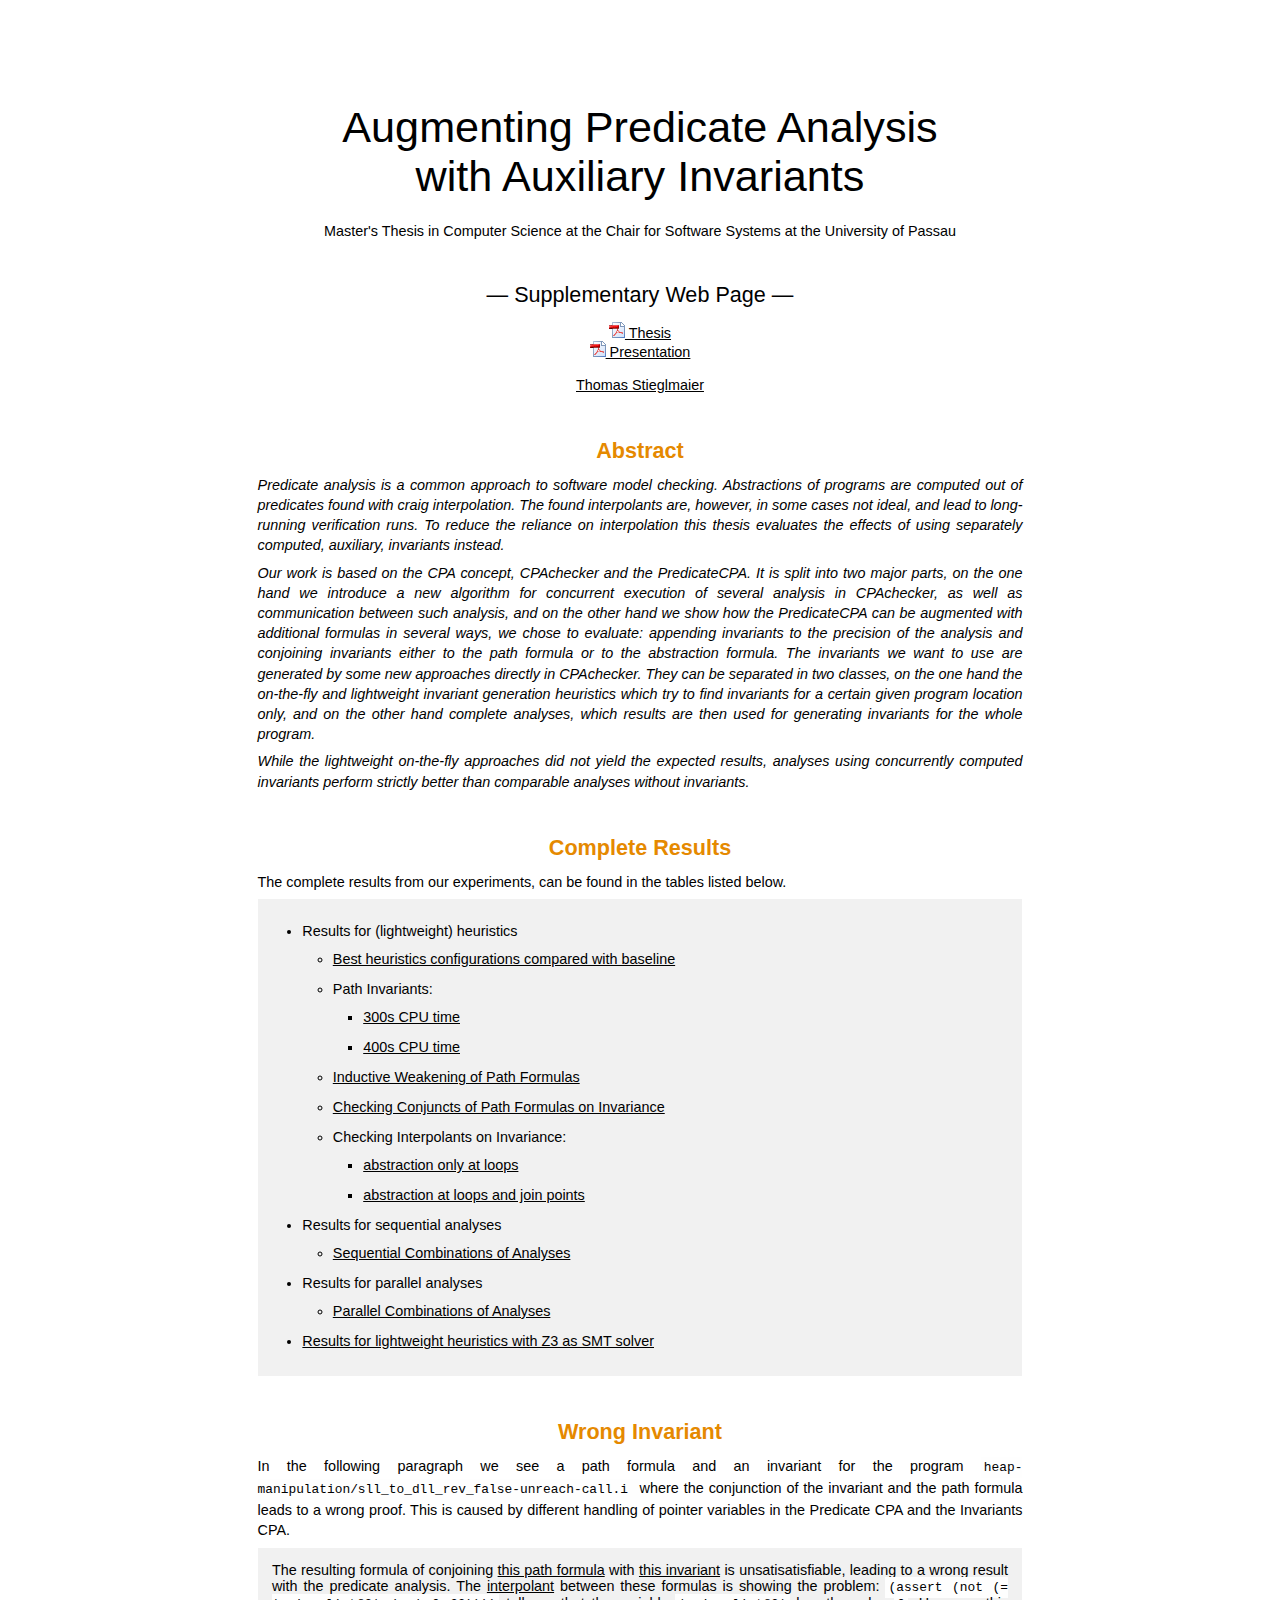
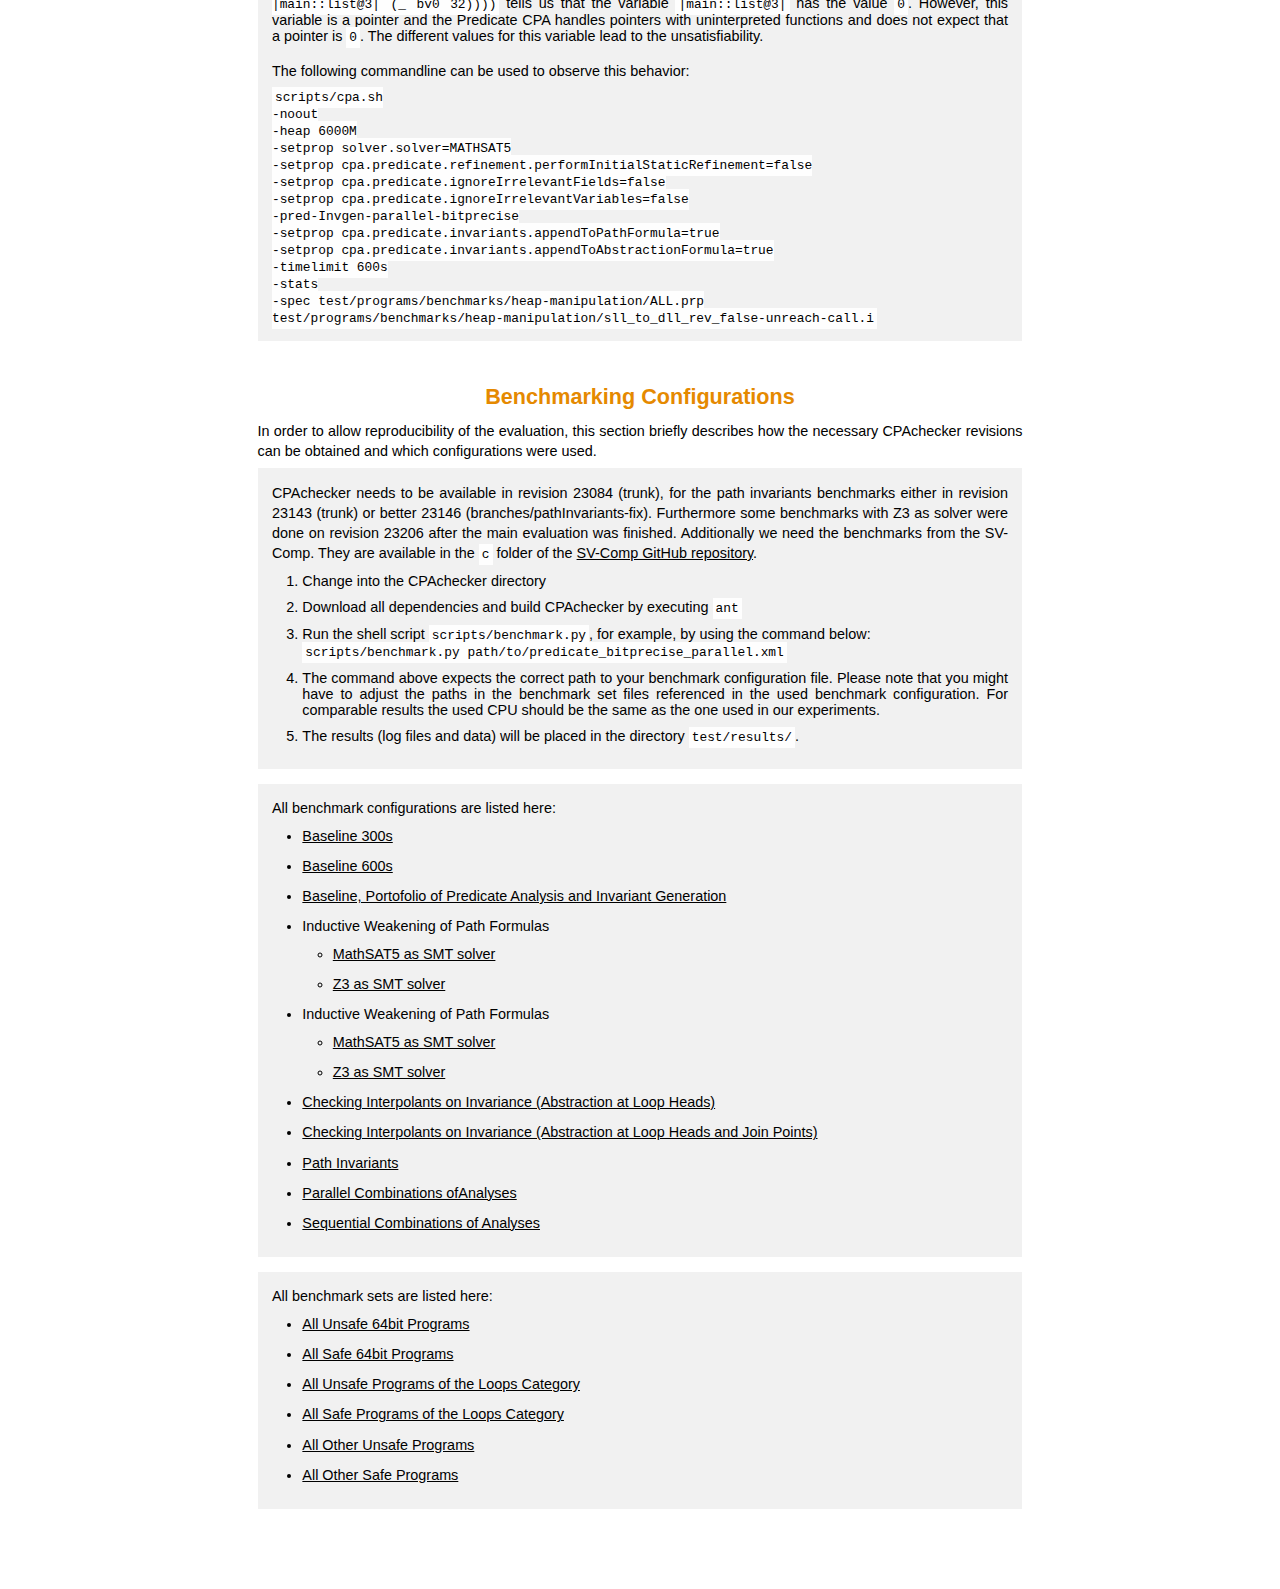
<file: index.html>
<!DOCTYPE html PUBLIC "-//W3C//DTD XHTML 1.1//EN" "http://www.w3.org/TR/xhtml11/DTD/xhtml11.dtd">
<html xmlns="http://www.w3.org/1999/xhtml" xml:lang="en" >
<head>
    <link rel="stylesheet" type="text/css" href="./supplementary/combined.css" />
    <meta http-equiv="content-language" content="en" />
    <meta http-equiv="Content-type" content="text/html;charset=UTF-8" />
    <meta name="description" content="Augmenting Predicate Analysis with Auxiliary Invariants" />
    <meta name="keywords" content="Software Model Checking Verification CEGAR Craig Interpolation Path Slicing Refinement Selection Sliced Path Prefixes Prefix automatic automated Auxiliary Invariants Predicate" />
    <title>Augmenting Predicate Analysis with Auxiliary Invariants</title>
</head>

<body>
<div class="paper" id="content">

    <div class="heading">
        <h1>
            Augmenting Predicate Analysis</br>
            with Auxiliary Invariants
        </h1>
        Master's Thesis in Computer Science at the Chair for Software Systems at the University of Passau
    </div>

    <div style="text-align:center; font-size:150%">
        &mdash; Supplementary Web Page &mdash;
    </div>

    <div class="crossref">
        <a href="./supplementary/thesis_stieglmaier.pdf">
            <image src="./supplementary/pdf.png"/>
            Thesis
        </a></br>
        <a href="./supplementary/thesis_presentation_stieglmaier.pdf">
            <image src="./supplementary/pdf.png"/>
            Presentation
        </a>
    </div>

    <p class="author" style="text-align:center;">
        <a href="https://stieglmaier.me">Thomas Stieglmaier</a>
    </p>

    <h2>Abstract</h2>
    <div class="abstract">
    <p>
Predicate analysis is a common approach to software model checking. Abstractions of programs are computed out of predicates found with craig interpolation. The found interpolants are, however,
in some cases not ideal, and lead to long-running verification runs. To reduce the reliance on interpolation this thesis evaluates the effects of using separately computed, auxiliary, invariants instead.</p>
<p>
Our work is based on the CPA concept, CPAchecker and the PredicateCPA. It is split into two major parts, on the one hand we introduce a new algorithm for concurrent execution of several analysis in CPAchecker, as well as communication between such analysis,
and on the other hand we show how the PredicateCPA can be augmented with additional formulas in several ways, we chose to evaluate: appending invariants to the precision of the analysis and 
conjoining invariants either to the path formula or to the abstraction formula. The invariants we want to use are generated by some new approaches directly in CPAchecker. They can
be separated in two classes, on the one hand the on-the-fly and lightweight invariant generation heuristics which try to find invariants for a certain given program location only, and
on the other hand complete analyses, which results are then used for generating invariants for the whole program. </p>
<p>
While the lightweight on-the-fly approaches did not yield the expected results, analyses using concurrently computed invariants perform strictly better than comparable analyses without invariants.</p>
    </div>

    <h2>Complete Results</h2>

    <p>The complete results from our experiments, can be found in the tables listed below. </p>
    <div class="howto">
        <ul>
            <li>Results for (lightweight) heuristics
            <ul>
                <li><a href="./supplementary/tables/heuristics_overall_all.table.html">Best heuristics configurations compared with baseline</a></li>
                <li>Path Invariants:
                    <ul>
                        <li><a href="./supplementary/tables/pathinvariants_all.table.html">300s CPU time</a></li>
                        <li><a href="tables/pathinvariants_long_all.table.html">400s CPU time</a></li>
                    </ul></li>
                <li><a href="./supplementary/tables/weakening_all.table.html">Inductive Weakening of Path Formulas</a></li>
                <li><a href="./supplementary/tables/cnfKind_all.table.html">Checking Conjuncts of Path Formulas on Invariance</a></li>
                <li>Checking Interpolants on Invariance:
                    <ul>
                        <li><a href="./supplementary/tables/interpolKind_all.table.html">abstraction only at loops</a></li>
                        <li><a href="./supplementary/tables/alwaysAtJoin_all.table.html">abstraction at loops and join points</a></li>
                    </ul>
            </ul></li>

            <li>Results for sequential analyses
            <ul>
                <li><a href="./supplementary/tables/restart_all.table.html">Sequential Combinations of Analyses</a></li>
            </ul></li>

            <li>Results for parallel analyses
            <ul>
                <li><a href="./supplementary/tables/parallel_all.table.html">Parallel Combinations of Analyses</a></li>
            </ul></li>
            <li><a href="./supplementary/tables/z3_all.table.html">Results for lightweight heuristics with Z3 as SMT solver</a></li>
        </ul>
    </div>

    <h2>Wrong Invariant</h2>
    <p>In the following paragraph we see a path formula and an invariant for the program <code>heap-manipulation/sll_to_dll_rev_false-unreach-call.i </code> where the conjunction of the invariant and the path formula leads to a wrong proof. This is caused by different handling of pointer variables in the Predicate CPA and the Invariants CPA.
    </p>
    <div class="howto">
        The resulting formula of conjoining <a href="wrongInvariant/pathformula.smt2.txt">this path formula</a> with <a href="wrongInvariant/invariant.smt2.txt">this invariant</a>
        is unsatisatisfiable, leading to a wrong result with the predicate analysis. The <a href="wrongInvariant/interpolant.smt2.txt" >interpolant</a> between these formulas is showing the problem:
        <code>(assert (not (= |main::list@3| (_ bv0 32))))</code> tells us that the variable <code>|main::list@3|</code> has the value <code>0</code>.
        However, this variable is a pointer and the Predicate CPA handles pointers with uninterpreted functions and does not expect that a pointer is <code>0</code>.
        The different values for this variable lead to the unsatisfiability.
        <br><br>
        <p>The following commandline can be used to observe this behavior:</p>
        <code>scripts/cpa.sh<br>
         <span class="prop">-noout</span><br>
         <span class="prop">-heap 6000M</span><br>
         <span class="prop">-setprop solver.solver=MATHSAT5</span><br>
         <span class="prop">-setprop cpa.predicate.refinement.performInitialStaticRefinement=false</span><br>
         <span class="prop">-setprop cpa.predicate.ignoreIrrelevantFields=false</span><br>
         <span class="prop">-setprop cpa.predicate.ignoreIrrelevantVariables=false</span><br>
         <span class="prop">-pred-Invgen-parallel-bitprecise</span><br>
         <span class="prop">-setprop cpa.predicate.invariants.appendToPathFormula=true</span><br>
         <span class="prop">-setprop cpa.predicate.invariants.appendToAbstractionFormula=true</span><br>
         <span class="prop">-timelimit 600s</span><br>
         <span class="prop">-stats</span><br>
         <span class="prop">-spec test/programs/benchmarks/heap-manipulation/ALL.prp</span><br>
         <span class="prop">test/programs/benchmarks/heap-manipulation/sll_to_dll_rev_false-unreach-call.i</span>
         </code>
    </div>

    <h2>Benchmarking Configurations</h2>
    <p>
        In order to allow reproducibility of the evaluation, this section briefly describes how the necessary CPAchecker revisions
        can be obtained and which configurations were used.
    </p>

    <div class="howto">
        <p>
            CPAchecker needs to be available in revision 23084 (trunk), for the path invariants benchmarks either in revision 23143 (trunk) or better 23146 (branches/pathInvariants-fix).
            Furthermore some benchmarks with Z3 as solver were done on revision 23206 after the main evaluation was finished.
           Additionally we need the benchmarks from the SV-Comp. They are available in the <code>c</code> folder
           of the <a href="https://github.com/sosy-lab/sv-benchmarks">SV-Comp GitHub repository</a>.
                </p>
        <ol>
            <li>Change into the CPAchecker directory</li>
            <li>Download all dependencies and build CPAchecker by executing <code>ant</code></li>
            <li>
                Run the shell script <code>scripts/benchmark.py</code>, for example, by using the command below:</br>
                <code>
                    scripts/benchmark.py path/to/predicate_bitprecise_parallel.xml
                </code>
            </li>
            <li> The command above expects the correct path to your benchmark configuration file. Please note that you might have to adjust the paths in the benchmark set files referenced
                in the used benchmark configuration. For comparable results the used CPU should be the same as the one used in our experiments.</li>
            <li>The results (log files and data) will be placed in the directory <code>test/results/</code>.
            </li>
        </ol>
        </div>
        <div class="howto">
        <p>All benchmark configurations are listed here:</p>
        <ul>
        <li><a href="./supplementary/setup/base.xml">Baseline 300s</a></li>
        <li><a href="./supplementary/setup/base_longtimeout.xml">Baseline 600s</a></li>
        <li><a href="./supplementary/setup/base_parallel.xml">Baseline, Portofolio of Predicate Analysis and Invariant Generation</a></li>
        <li>Inductive Weakening of Path Formulas<ul>
            <li><a href="./supplementary/setup/weakening.xml">MathSAT5 as SMT solver</a></li>
            <li><a href="./supplementary/setup/z3_weakening.xml">Z3 as SMT solver</a></li>
          </ul>
          <li>Inductive Weakening of Path Formulas<ul>
              <li><a href="./supplementary/setup/cnfKind.xml">MathSAT5 as SMT solver</a></li>
              <li><a href="./supplementary/setup/z3_cnfKind.xml">Z3 as SMT solver</a></li>
            </ul>
        <li><a href="./supplementary/setup/interpolKind.xml">Checking Interpolants on Invariance (Abstraction at Loop Heads)</a></li>
        <li><a href="./supplementary/setup/alwaysAtJoin.xml">Checking Interpolants on Invariance (Abstraction at Loop Heads and Join Points)</a></li>
        <li><a href="./supplementary/setup/pathInvariants.xml">Path Invariants</a></li>
        <li><a href="./supplementary/setup/parallel.xml">Parallel Combinations ofAnalyses</a></li>
        <li><a href="./supplementary/setup/restart.xml">Sequential Combinations of Analyses</a></li>
        </ul>
        </div>
        <div class="howto">
        <p>All benchmark sets are listed here:</p>
        <ul>
        <li><a href="./supplementary/setup/benchmark64_false.set">All Unsafe 64bit Programs</a></li>
        <li><a href="./supplementary/setup/benchmark64_true.set">All Safe 64bit Programs</a></li>
        <li><a href="./supplementary/setup/benchmarkLoops_false.set">All Unsafe Programs of the Loops Category</a></li>
        <li><a href="./supplementary/setup/benchmarkLoops_true.set">All Safe Programs of the Loops Category</a></li>
        <li><a href="./supplementary/setup/benchmarkOther_false.set">All Other Unsafe Programs</a></li>
        <li><a href="./supplementary/setup/benchmarkOther_true.set">All Other Safe Programs</a></li>
        </ul>
        
    </div>

</div>
</body>
</html>
</file>
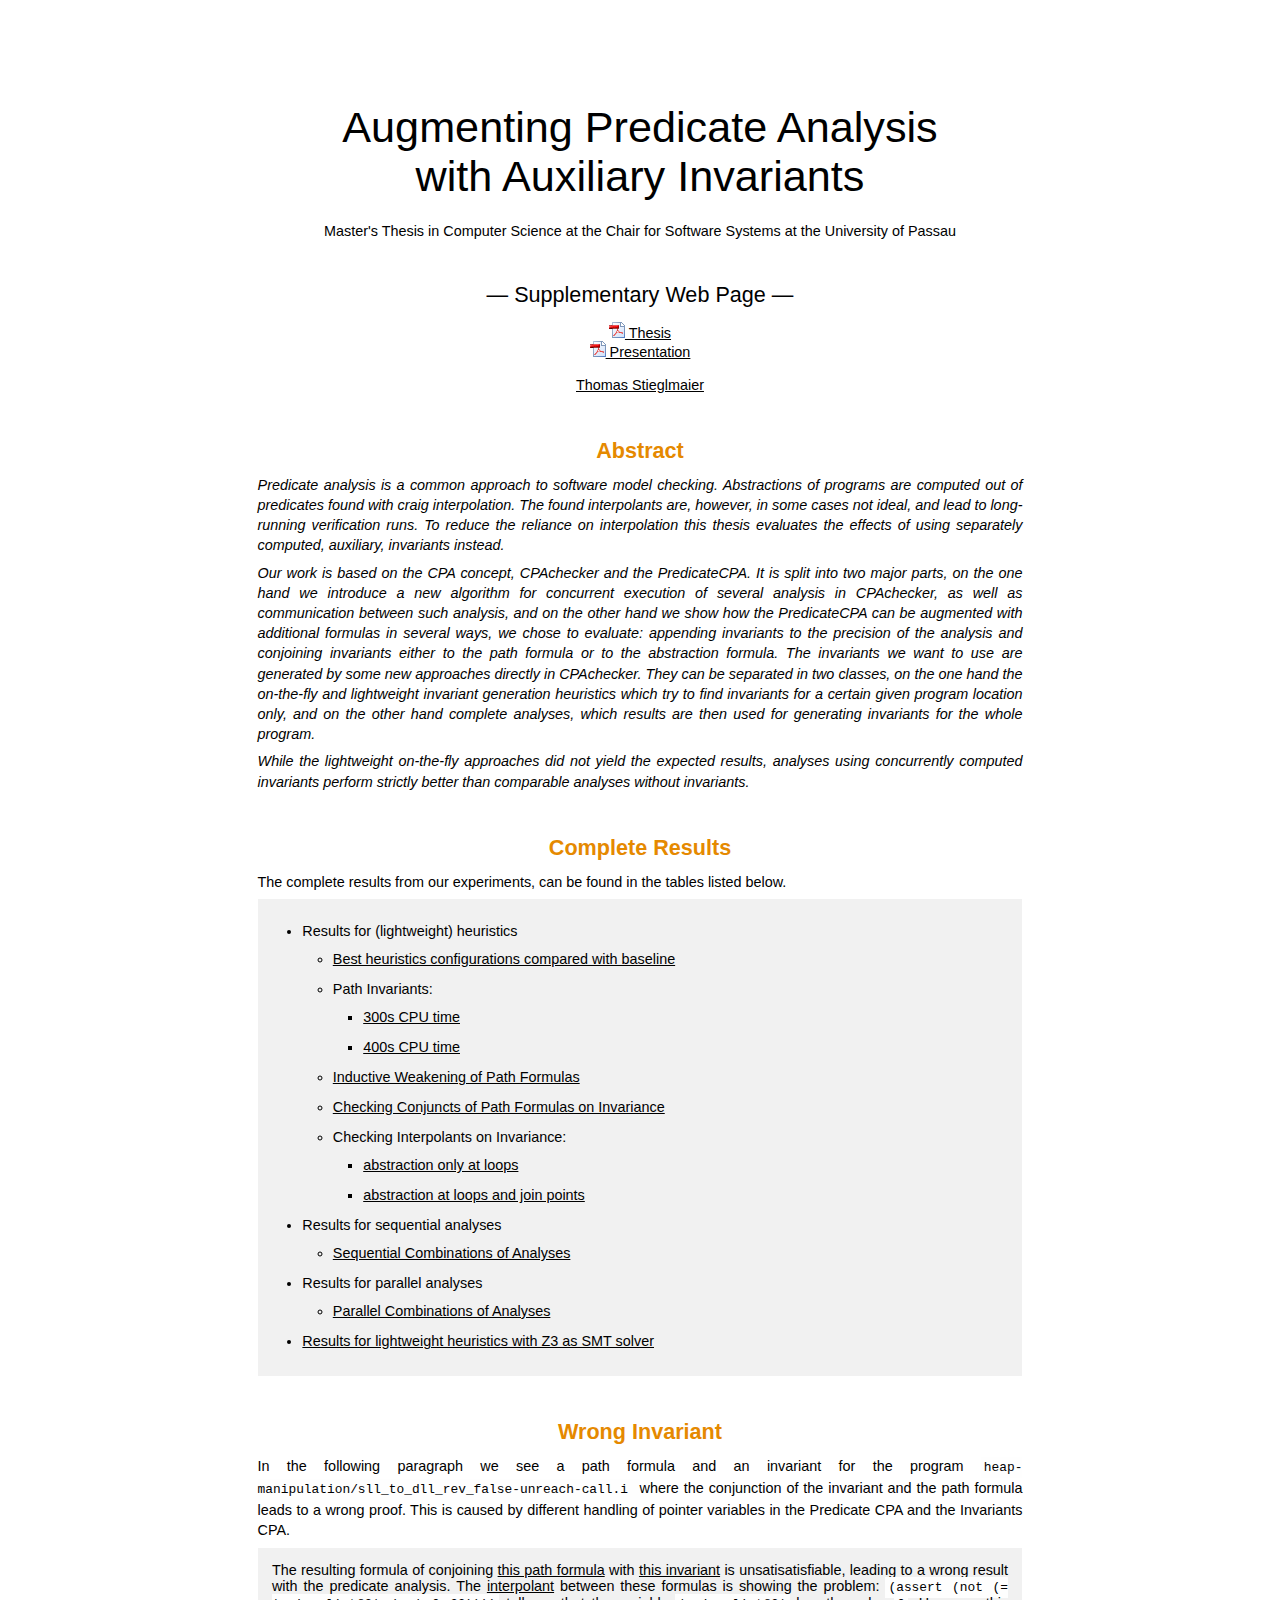
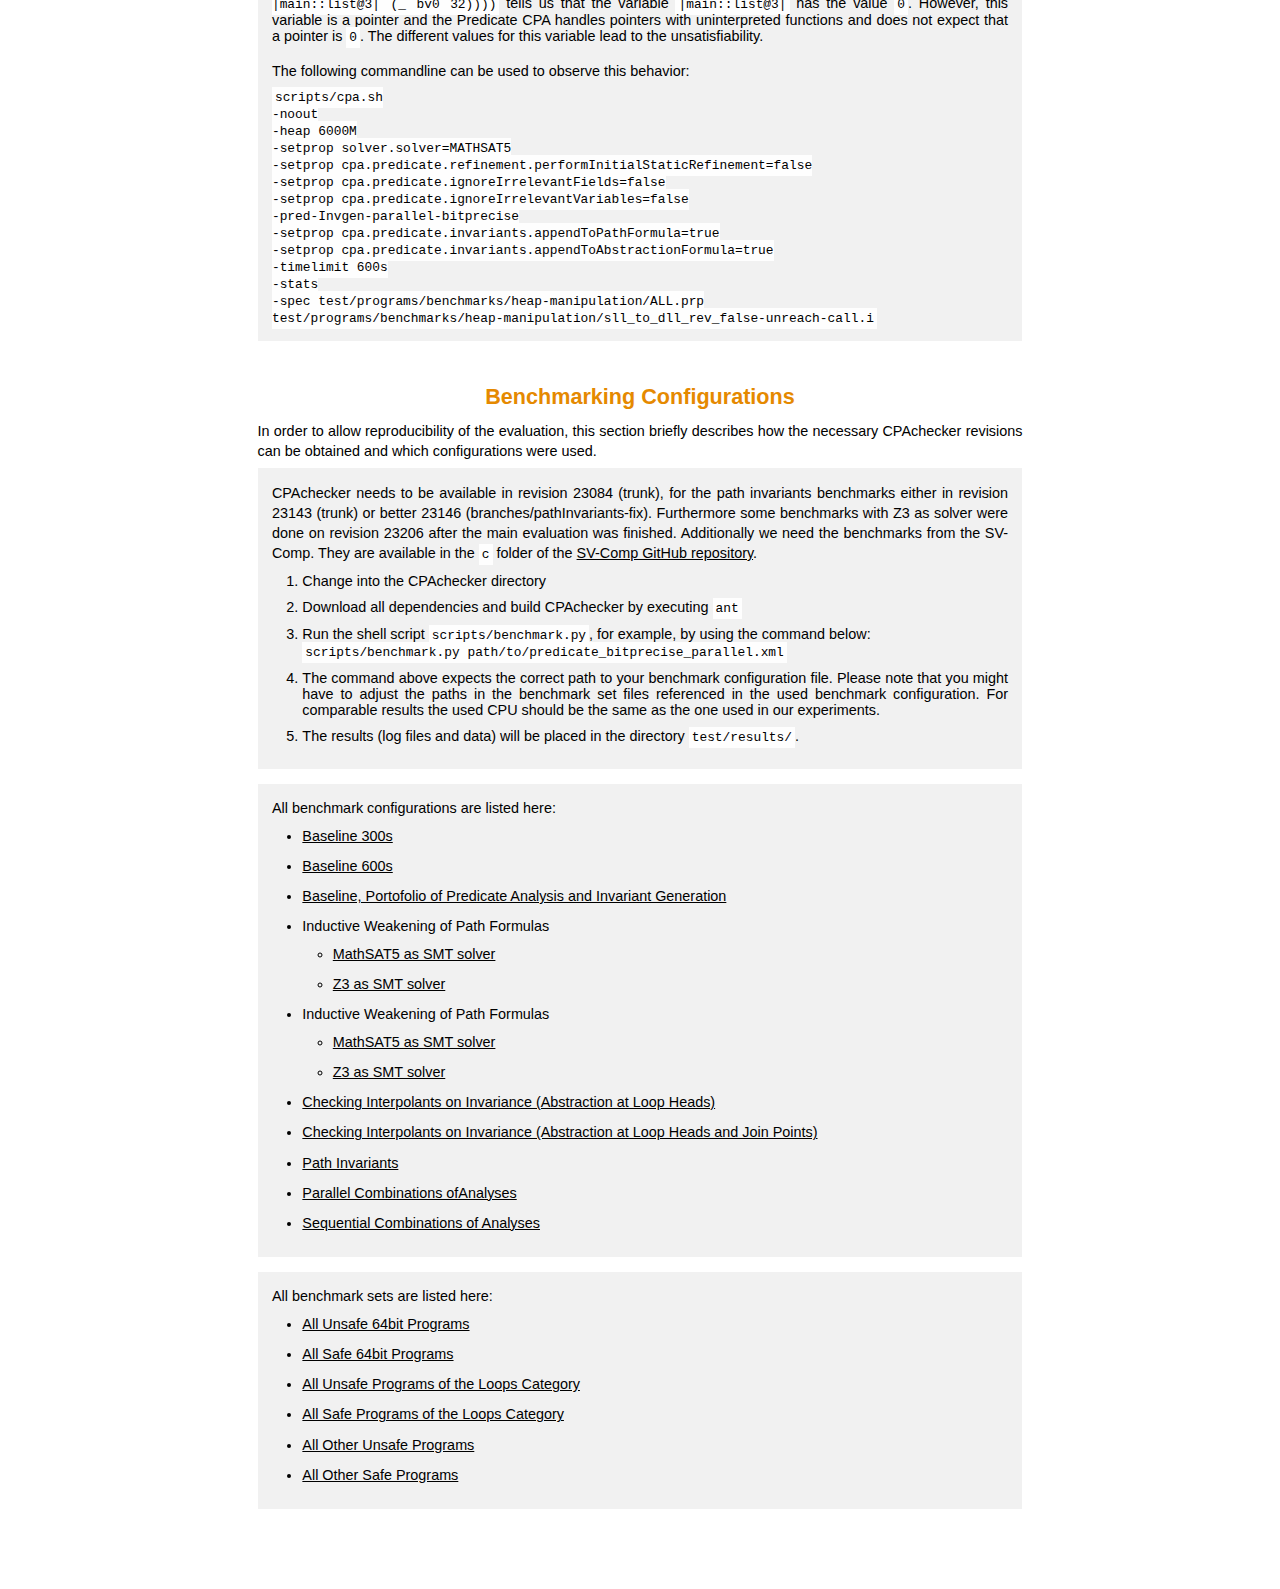
<file: docs/index.html>
<!DOCTYPE html PUBLIC "-//W3C//DTD XHTML 1.1//EN" "http://www.w3.org/TR/xhtml11/DTD/xhtml11.dtd">
<html xmlns="http://www.w3.org/1999/xhtml" xml:lang="en" >
<head>
    <link rel="stylesheet" type="text/css" href="./combined.css" />
    <meta http-equiv="content-language" content="en" />
    <meta http-equiv="Content-type" content="text/html;charset=UTF-8" />
    <meta name="description" content="Augmenting Predicate Analysis with Auxiliary Invariants" />
    <meta name="keywords" content="Software Model Checking Verification CEGAR Craig Interpolation Path Slicing Refinement Selection Sliced Path Prefixes Prefix automatic automated Auxiliary Invariants Predicate" />
    <title>Augmenting Predicate Analysis with Auxiliary Invariants</title>
</head>

<body>
<div class="paper" id="content">

    <div class="heading">
        <h1>
            Augmenting Predicate Analysis</br>
            with Auxiliary Invariants
        </h1>
        Master's Thesis in Computer Science at the Chair for Software Systems at the University of Passau
    </div>

    <div style="text-align:center; font-size:150%">
        &mdash; Supplementary Web Page &mdash;
    </div>

    <div class="crossref">
        <a href="./thesis_stieglmaier.pdf">
            <image src="./pdf.png"/>
            Thesis
        </a></br>
        <a href="./thesis_presentation_stieglmaier.pdf">
            <image src="./pdf.png"/>
            Presentation
        </a>
    </div>

    <p class="author" style="text-align:center;">
        <a href="https://stieglmaier.me">Thomas Stieglmaier</a>
    </p>

    <h2>Abstract</h2>
    <div class="abstract">
    <p>
Predicate analysis is a common approach to software model checking. Abstractions of programs are computed out of predicates found with craig interpolation. The found interpolants are, however,
in some cases not ideal, and lead to long-running verification runs. To reduce the reliance on interpolation this thesis evaluates the effects of using separately computed, auxiliary, invariants instead.</p>
<p>
Our work is based on the CPA concept, CPAchecker and the PredicateCPA. It is split into two major parts, on the one hand we introduce a new algorithm for concurrent execution of several analysis in CPAchecker, as well as communication between such analysis,
and on the other hand we show how the PredicateCPA can be augmented with additional formulas in several ways, we chose to evaluate: appending invariants to the precision of the analysis and 
conjoining invariants either to the path formula or to the abstraction formula. The invariants we want to use are generated by some new approaches directly in CPAchecker. They can
be separated in two classes, on the one hand the on-the-fly and lightweight invariant generation heuristics which try to find invariants for a certain given program location only, and
on the other hand complete analyses, which results are then used for generating invariants for the whole program. </p>
<p>
While the lightweight on-the-fly approaches did not yield the expected results, analyses using concurrently computed invariants perform strictly better than comparable analyses without invariants.</p>
    </div>

    <h2>Complete Results</h2>

    <p>The complete results from our experiments, can be found in the tables listed below. </p>
    <div class="howto">
        <ul>
            <li>Results for (lightweight) heuristics
            <ul>
                <li><a href="./tables/heuristics_overall_all.table.html">Best heuristics configurations compared with baseline</a></li>
                <li>Path Invariants:
                    <ul>
                        <li><a href="./tables/pathinvariants_all.table.html">300s CPU time</a></li>
                        <li><a href="tables/pathinvariants_long_all.table.html">400s CPU time</a></li>
                    </ul></li>
                <li><a href="./tables/weakening_all.table.html">Inductive Weakening of Path Formulas</a></li>
                <li><a href="./tables/cnfKind_all.table.html">Checking Conjuncts of Path Formulas on Invariance</a></li>
                <li>Checking Interpolants on Invariance:
                    <ul>
                        <li><a href="./tables/interpolKind_all.table.html">abstraction only at loops</a></li>
                        <li><a href="./tables/alwaysAtJoin_all.table.html">abstraction at loops and join points</a></li>
                    </ul>
            </ul></li>

            <li>Results for sequential analyses
            <ul>
                <li><a href="./tables/restart_all.table.html">Sequential Combinations of Analyses</a></li>
            </ul></li>

            <li>Results for parallel analyses
            <ul>
                <li><a href="./tables/parallel_all.table.html">Parallel Combinations of Analyses</a></li>
            </ul></li>
            <li><a href="./tables/z3_all.table.html">Results for lightweight heuristics with Z3 as SMT solver</a></li>
        </ul>
    </div>

    <h2>Wrong Invariant</h2>
    <p>In the following paragraph we see a path formula and an invariant for the program <code>heap-manipulation/sll_to_dll_rev_false-unreach-call.i </code> where the conjunction of the invariant and the path formula leads to a wrong proof. This is caused by different handling of pointer variables in the Predicate CPA and the Invariants CPA.
    </p>
    <div class="howto">
        The resulting formula of conjoining <a href="wrongInvariant/pathformula.smt2.txt">this path formula</a> with <a href="wrongInvariant/invariant.smt2.txt">this invariant</a>
        is unsatisatisfiable, leading to a wrong result with the predicate analysis. The <a href="wrongInvariant/interpolant.smt2.txt" >interpolant</a> between these formulas is showing the problem:
        <code>(assert (not (= |main::list@3| (_ bv0 32))))</code> tells us that the variable <code>|main::list@3|</code> has the value <code>0</code>.
        However, this variable is a pointer and the Predicate CPA handles pointers with uninterpreted functions and does not expect that a pointer is <code>0</code>.
        The different values for this variable lead to the unsatisfiability.
        <br><br>
        <p>The following commandline can be used to observe this behavior:</p>
        <code>scripts/cpa.sh<br>
         <span class="prop">-noout</span><br>
         <span class="prop">-heap 6000M</span><br>
         <span class="prop">-setprop solver.solver=MATHSAT5</span><br>
         <span class="prop">-setprop cpa.predicate.refinement.performInitialStaticRefinement=false</span><br>
         <span class="prop">-setprop cpa.predicate.ignoreIrrelevantFields=false</span><br>
         <span class="prop">-setprop cpa.predicate.ignoreIrrelevantVariables=false</span><br>
         <span class="prop">-pred-Invgen-parallel-bitprecise</span><br>
         <span class="prop">-setprop cpa.predicate.invariants.appendToPathFormula=true</span><br>
         <span class="prop">-setprop cpa.predicate.invariants.appendToAbstractionFormula=true</span><br>
         <span class="prop">-timelimit 600s</span><br>
         <span class="prop">-stats</span><br>
         <span class="prop">-spec test/programs/benchmarks/heap-manipulation/ALL.prp</span><br>
         <span class="prop">test/programs/benchmarks/heap-manipulation/sll_to_dll_rev_false-unreach-call.i</span>
         </code>
    </div>

    <h2>Benchmarking Configurations</h2>
    <p>
        In order to allow reproducibility of the evaluation, this section briefly describes how the necessary CPAchecker revisions
        can be obtained and which configurations were used.
    </p>

    <div class="howto">
        <p>
            CPAchecker needs to be available in revision 23084 (trunk), for the path invariants benchmarks either in revision 23143 (trunk) or better 23146 (branches/pathInvariants-fix).
            Furthermore some benchmarks with Z3 as solver were done on revision 23206 after the main evaluation was finished.
           Additionally we need the benchmarks from the SV-Comp. They are available in the <code>c</code> folder
           of the <a href="https://github.com/sosy-lab/sv-benchmarks">SV-Comp GitHub repository</a>.
                </p>
        <ol>
            <li>Change into the CPAchecker directory</li>
            <li>Download all dependencies and build CPAchecker by executing <code>ant</code></li>
            <li>
                Run the shell script <code>scripts/benchmark.py</code>, for example, by using the command below:</br>
                <code>
                    scripts/benchmark.py path/to/predicate_bitprecise_parallel.xml
                </code>
            </li>
            <li> The command above expects the correct path to your benchmark configuration file. Please note that you might have to adjust the paths in the benchmark set files referenced
                in the used benchmark configuration. For comparable results the used CPU should be the same as the one used in our experiments.</li>
            <li>The results (log files and data) will be placed in the directory <code>test/results/</code>.
            </li>
        </ol>
        </div>
        <div class="howto">
        <p>All benchmark configurations are listed here:</p>
        <ul>
        <li><a href="./setup/base.xml">Baseline 300s</a></li>
        <li><a href="./setup/base_longtimeout.xml">Baseline 600s</a></li>
        <li><a href="./setup/base_parallel.xml">Baseline, Portofolio of Predicate Analysis and Invariant Generation</a></li>
        <li>Inductive Weakening of Path Formulas<ul>
            <li><a href="./setup/weakening.xml">MathSAT5 as SMT solver</a></li>
            <li><a href="./setup/z3_weakening.xml">Z3 as SMT solver</a></li>
          </ul>
          <li>Inductive Weakening of Path Formulas<ul>
              <li><a href="./setup/cnfKind.xml">MathSAT5 as SMT solver</a></li>
              <li><a href="./setup/z3_cnfKind.xml">Z3 as SMT solver</a></li>
            </ul>
        <li><a href="./setup/interpolKind.xml">Checking Interpolants on Invariance (Abstraction at Loop Heads)</a></li>
        <li><a href="./setup/alwaysAtJoin.xml">Checking Interpolants on Invariance (Abstraction at Loop Heads and Join Points)</a></li>
        <li><a href="./setup/pathInvariants.xml">Path Invariants</a></li>
        <li><a href="./setup/parallel.xml">Parallel Combinations ofAnalyses</a></li>
        <li><a href="./setup/restart.xml">Sequential Combinations of Analyses</a></li>
        </ul>
        </div>
        <div class="howto">
        <p>All benchmark sets are listed here:</p>
        <ul>
        <li><a href="./setup/benchmark64_false.set">All Unsafe 64bit Programs</a></li>
        <li><a href="./setup/benchmark64_true.set">All Safe 64bit Programs</a></li>
        <li><a href="./setup/benchmarkLoops_false.set">All Unsafe Programs of the Loops Category</a></li>
        <li><a href="./setup/benchmarkLoops_true.set">All Safe Programs of the Loops Category</a></li>
        <li><a href="./setup/benchmarkOther_false.set">All Other Unsafe Programs</a></li>
        <li><a href="./setup/benchmarkOther_true.set">All Other Safe Programs</a></li>
        </ul>
        
    </div>

</div>
</body>
</html>
</file>
<file: supplementary/combined.css>
div, body, * { margin: 0; padding: 0; }

body {
    font-family: sans-serif;
    font-size:100.01%;
    text-align: center;
    background-color: white;
    max-width: 55em;
    margin: 0px auto;
    margin-bottom: 2em;
}

p, ul { line-height: 140%; }

p { margin-bottom:0.5em; text-align:justify;}

blockquote { margin: 0 0 0 4ex; }

small { font-size: 70%; }

h1 { text-align:center; font-size:3em; margin-bottom:0.5em; font-weight:normal;  }
h2 { text-align:center; font-size:1.5em; margin-bottom:0.5em; margin-top:2em; color:#e58900; }
h3 { text-align:center; font-size:1.2em; margin-top:2em; color:gray; margin-bottom: 1ex; }

a:link, a:visited { color:#000000; }
a:hover, a:active { color:#e58900; }
a img, a:hover img { border: none; }

code { font-size: 110%; background-color:#fefefe; padding:3px;}

#content { font-size: 90%; text-align: left; margin: 6ex auto 0 auto; color:#000000; }
#content ol { list-style-position: outside; margin: 1ex 0; padding: 0 0 0 4ex; }
#content ul { list-style-position: outside; margin: 1ex 0; padding: 0 0 0 4ex; }
#content ul.blank { list-style: none outside none; padding: 0px; }
#content li { margin-bottom: 10px; }
#content td { padding: 1ex; vertical-align: top; }
#content tr.sep { border-top: 1px #e58900 solid; }
#content table { border-collapse: collapse; }

.paper { background-color:white; padding:4em; }
.authors { text-align:center; }
.authors a { margin:0 0 0 0.2em; }
.heading { margin-bottom:3em; text-align:center; }
.abstract { font-style:italic; }
.crossref { text-align:center; margin:1em auto 1em auto; width:75%; }
.slides { overflow: auto; }
.slide { width:45%; float:left; margin:0.5em 0.5em 0.5em 0.5em; }
.slide img { border: 1px dotted gray; }
.plot {width:75%; margin-left:12.5%; padding-top: 30px; padding-bottom:15px;}
.prop {display:inline-block; background-color:#fefefe;, padding:3px; text-align:left;}
table.describe, .describe tr, .describe th, .describe td { border: none; }
pre, .tech { font-family:monospace; font-size:9pt;  }
.howto { background-color:#F1F1F1; padding:1em; margin-bottom:1em; text-align:justify;}
.abstract {text-align:justify;}

table.booktabs { caption-side:top; border-collapse:collapse; margin:2em 0 2em 0; width:100%; }
table.booktabs, table.booktabs caption { background-color:#F1F1F1; }
table.booktabs caption { font-size: 1.5em; color:gray; padding:0.2em; }
table.booktabs thead { border-bottom:1px solid black; }
table.booktabs tbody { border-bottom:2px solid black; }
table.booktabs td, table.booktabs th { padding:0.2em 1em 0.2em 1em !important; }

emph { color:#FFAA00; font-weight:bold; }
</file>
<file: docs/combined.css>
div, body, * { margin: 0; padding: 0; }

body {
    font-family: sans-serif;
    font-size:100.01%;
    text-align: center;
    background-color: white;
    max-width: 55em;
    margin: 0px auto;
    margin-bottom: 2em;
}

p, ul { line-height: 140%; }

p { margin-bottom:0.5em; text-align:justify;}

blockquote { margin: 0 0 0 4ex; }

small { font-size: 70%; }

h1 { text-align:center; font-size:3em; margin-bottom:0.5em; font-weight:normal;  }
h2 { text-align:center; font-size:1.5em; margin-bottom:0.5em; margin-top:2em; color:#e58900; }
h3 { text-align:center; font-size:1.2em; margin-top:2em; color:gray; margin-bottom: 1ex; }

a:link, a:visited { color:#000000; }
a:hover, a:active { color:#e58900; }
a img, a:hover img { border: none; }

code { font-size: 110%; background-color:#fefefe; padding:3px;}

#content { font-size: 90%; text-align: left; margin: 6ex auto 0 auto; color:#000000; }
#content ol { list-style-position: outside; margin: 1ex 0; padding: 0 0 0 4ex; }
#content ul { list-style-position: outside; margin: 1ex 0; padding: 0 0 0 4ex; }
#content ul.blank { list-style: none outside none; padding: 0px; }
#content li { margin-bottom: 10px; }
#content td { padding: 1ex; vertical-align: top; }
#content tr.sep { border-top: 1px #e58900 solid; }
#content table { border-collapse: collapse; }

.paper { background-color:white; padding:4em; }
.authors { text-align:center; }
.authors a { margin:0 0 0 0.2em; }
.heading { margin-bottom:3em; text-align:center; }
.abstract { font-style:italic; }
.crossref { text-align:center; margin:1em auto 1em auto; width:75%; }
.slides { overflow: auto; }
.slide { width:45%; float:left; margin:0.5em 0.5em 0.5em 0.5em; }
.slide img { border: 1px dotted gray; }
.plot {width:75%; margin-left:12.5%; padding-top: 30px; padding-bottom:15px;}
.prop {display:inline-block; background-color:#fefefe;, padding:3px; text-align:left;}
table.describe, .describe tr, .describe th, .describe td { border: none; }
pre, .tech { font-family:monospace; font-size:9pt;  }
.howto { background-color:#F1F1F1; padding:1em; margin-bottom:1em; text-align:justify;}
.abstract {text-align:justify;}

table.booktabs { caption-side:top; border-collapse:collapse; margin:2em 0 2em 0; width:100%; }
table.booktabs, table.booktabs caption { background-color:#F1F1F1; }
table.booktabs caption { font-size: 1.5em; color:gray; padding:0.2em; }
table.booktabs thead { border-bottom:1px solid black; }
table.booktabs tbody { border-bottom:2px solid black; }
table.booktabs td, table.booktabs th { padding:0.2em 1em 0.2em 1em !important; }

emph { color:#FFAA00; font-weight:bold; }
</file>
